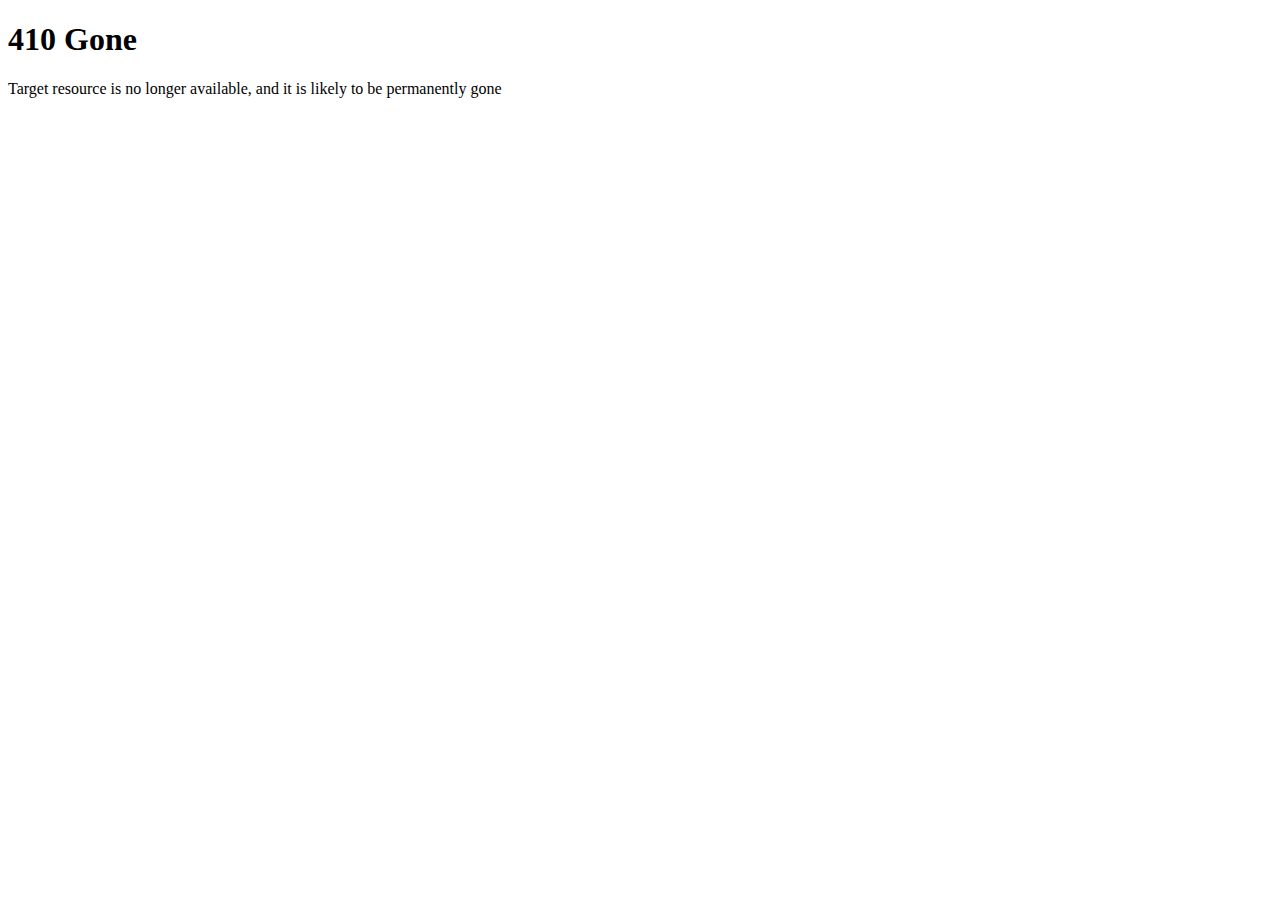
<file: default_error_pages/410.html>
<!DOCTYPE html>
<html>
	<title>410 Gone</title>
	<body>
		<div>
			<H1>410 Gone</H1>
			<p>Target resource is no longer available, and it is likely to be permanently gone</p>
		</div>
	</body>
</html>
</file>
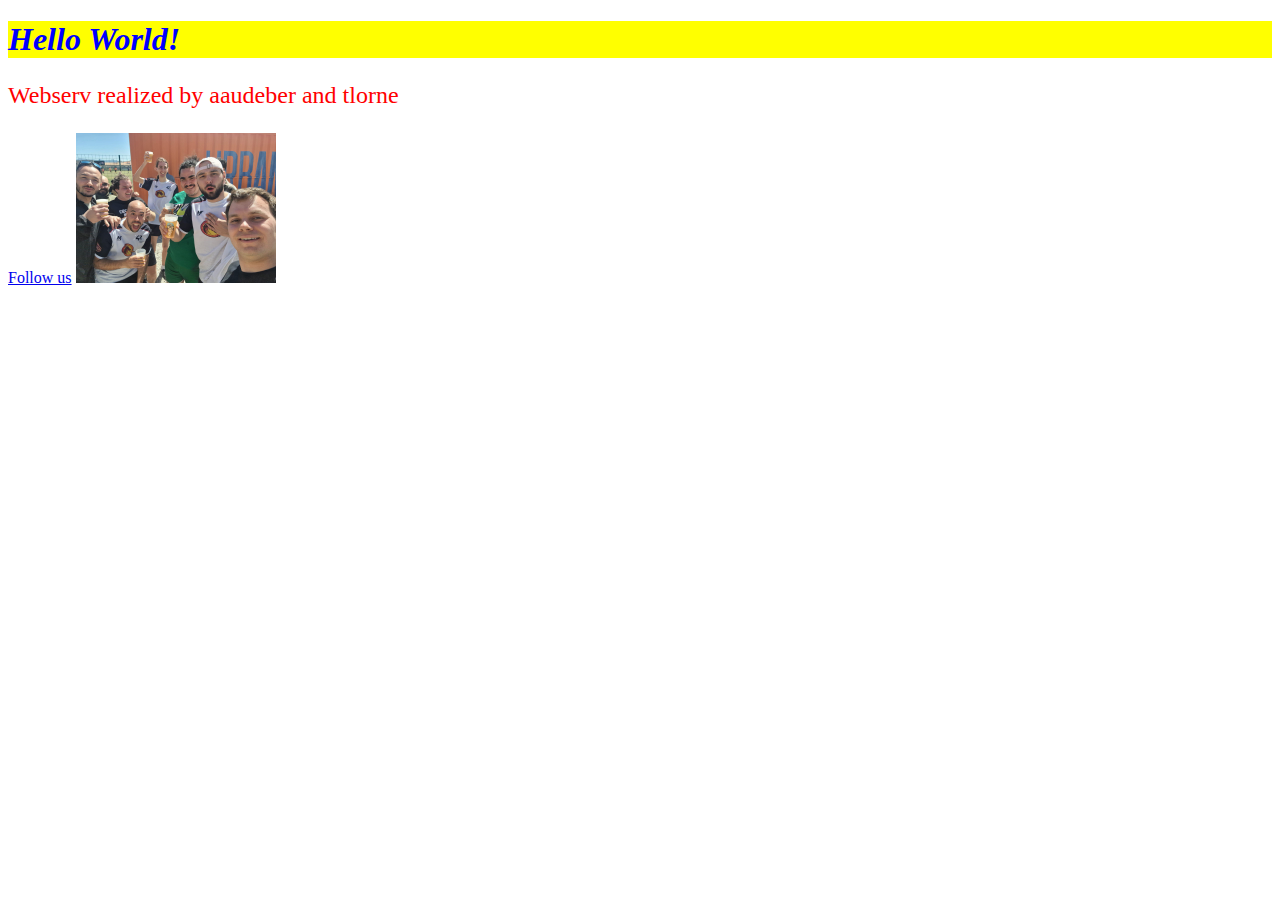
<file: exemple.com/account/account.html>
<!DOCTYPE html>
<html lang="fr">
	<head>
		<meta charset="utf-8">
		<title>My fuckink website</title>
		<link rel="stylesheet" href="css/style.css" >
	</head>
	<body>
		<h1>Hello World!</h1>
		<p class="text">Webserv realized by aaudeber and tlorne</p>
		<a href="https://www.youtube.com/watch?v=xvFZjo5PgG0">Follow us</a>
		<img src="images/photo.jpg" title="Envie de nous rejoindre" alt="Photo de nous dans le cluster" />
	</body>
</html>
</file>
<file: exemple.com/account/css/style.css>
h1 {
	color: blue;
	background-color: yellow;
	font-style: italic;
}

.text {
	color: red;
	font-size: 1.5em;
	font-family: Verdana;
}

img {
	//height: auto;
	width: 200px;
}
</file>
